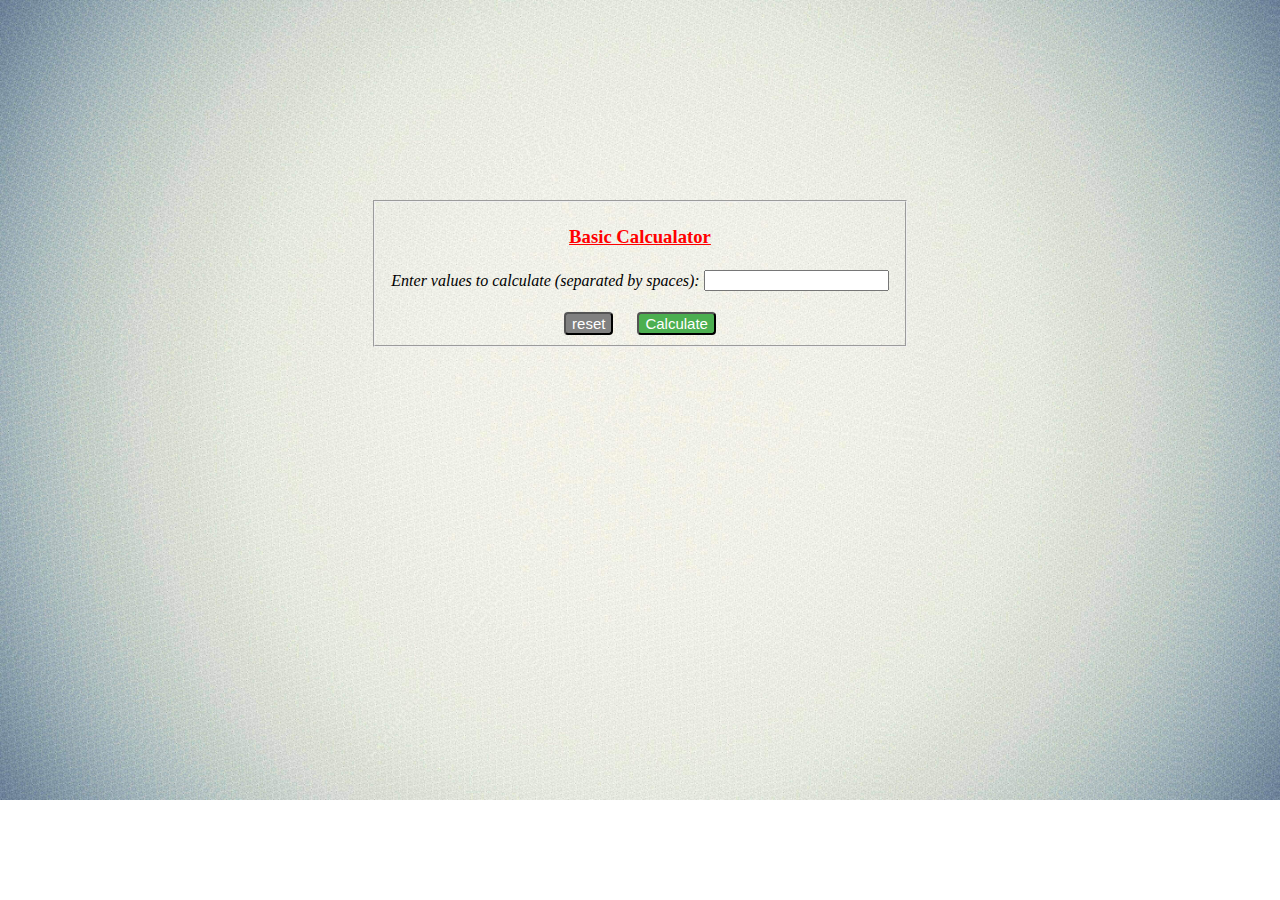
<file: Servlets/webapp/index.html>
<!DOCTYPE html>
<html>
<head>
    <title>Calculator Application</title>
    <style>
    	body
        {
			height: 100%;
			overflow-y: hidden;
			background-image: url(ss.jpg);
			background-repeat: no-repeat;
			background-size: 100%;
		}
    	.one
	    {
		width: 40%;
		margin-top: 200px;	
		}
		input[type=submit]
		{
		margin-left:20px;
		background-color: #4CAF50;
		color: white;
		border-radius: 4px;
		cursor: pointer;
		font-size:15px;
		}
		input[type=reset]
		{
		background-color: gray;
		color: white;
		border-radius: 4px;
		cursor: pointer;
		font-size:15px;
		}
    </style>
</head>
<body>
<center>
<fieldset class="one">
	<h3 style="color:red;"><u>Basic Calcualator</u></h3>
    <form action="app" method="post">
    <table>
    <tr>
       <td> <i>Enter values to calculate (separated by spaces):</i></td>
       <td> <input type="text" name="input"></td>
     </tr>  

     </table>  
     <br> 
	<input type="reset" value="reset">
    <input type="submit" value="Calculate">
    </form>
    </fieldset>
    </center>
</body>
</html>
</file>
